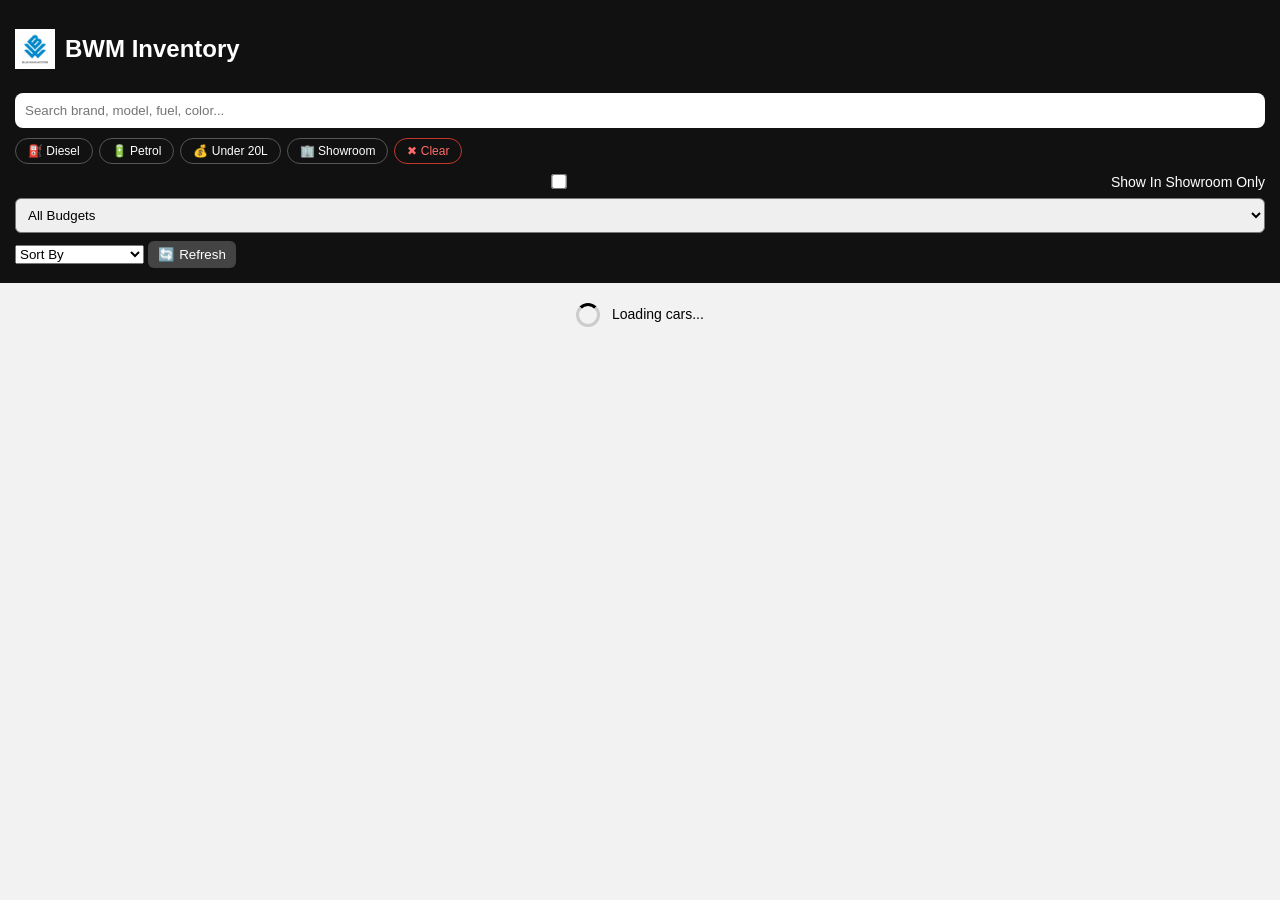
<file: index.html>
<!DOCTYPE html>
<html>

<head>
    <meta charset="UTF-8">
    <meta name="viewport" content="width=device-width, initial-scale=1.0">
    <title>BWM Inventory</title>
    <link rel="stylesheet" href="style.css">
    <link rel="manifest" href="manifest.json">
    <meta name="theme-color" content="#111111">
</head>

<body>
    <div id="fullscreenViewer" class="fullscreen hidden" onclick="closeFullscreen()">
        <span class="close-btn" onclick="event.stopPropagation(); closeFullscreen()">✖</span>
        <img id="fullscreenImg" onclick="event.stopPropagation()">
    </div>

    <div class="header">

        <div class="header-top">
            <img src="logo.png" class="logo">
            <h2>BWM Inventory</h2>
        </div>

        <!-- 🔍 Search with Clear Button -->
        <div style="position:relative;">
            <input type="text" id="search" placeholder="Search brand, model, fuel, color..." style="padding-right:35px;">

            <span id="clearBtn" onclick="clearSearch()" style="
        position:absolute;
        right:10px;
        top:50%;
        transform:translateY(-50%);
        cursor:pointer;
        font-size:18px;
        color:#888;
        display:none;
        pointer-events: auto;
      ">✖</span>
        </div>

        <!-- ⚡ Quick Filters -->
        <div class="quick-filters">
            <button class="qf-btn" onclick="quickFilter('diesel')">⛽ Diesel</button>
            <button class="qf-btn" onclick="quickFilter('petrol')">🔋 Petrol</button>
            <button class="qf-btn" onclick="quickFilter('under20')">💰 Under 20L</button>
            <button class="qf-btn" onclick="quickFilter('showroom')">🏢 Showroom</button>
            <button class="qf-btn qf-clear" onclick="quickFilter('clear')">✖ Clear</button>
        </div>

        <!-- ✅ Showroom Checkbox -->
        <label class="filter-row">
            <input type="checkbox" id="showroomOnly">
            <span>Show In Showroom Only</span>
        </label>

        <!-- 💰 Budget Filter -->
        <select id="budgetFilter" class="dropdown">
            <option value="">All Budgets</option>
            <option value="1000000">Under 10 Lakhs</option>
            <option value="2000000">Under 20 Lakhs</option>
            <option value="3000000">Under 30 Lakhs</option>
            <option value="5000000">Under 50 Lakhs</option>
        </select>

        <!-- 💰 Sort Filter -->
        <select id="sortFilter">
            <option value="">Sort By</option>
            <option value="priceLow">Price Low → High</option>
            <option value="priceHigh">Price High → Low</option>
            <option value="kmLow">KM Low → High</option>
            <option value="yearNew">Newest First</option>
        </select>

        <!-- 🔄 Refresh -->
        <button onclick="loadCars()" style="
    margin-top:8px;
    padding:6px 10px;
    border:none;
    border-radius:6px;
    background:#444;
    color:white;
  ">
            🔄 Refresh
        </button>
    </div>

    <!-- ⏳ Loading -->
    <div id="loading" class="loading"></div>

    <!-- 🕒 Last Updated -->
    <div id="lastUpdated"></div>

    <!-- 🚗 Cars List -->
    <div id="carList"></div>

    <script src="app.js"></script>

    <!-- existing service worker registration -->
    <script>
        if ('serviceWorker' in navigator) {
            navigator.serviceWorker.register('service-worker.js')
              .then(() => console.log("Service Worker Registered"));
          }
    </script>

    <!-- 👇 Add this right below to force an immediate update check -->
    <script>
        if ('serviceWorker' in navigator) {
            navigator.serviceWorker.getRegistrations().then(registrations => {
              registrations.forEach(reg => reg.update());
            });
          }
    </script>
</body>

</html>
</file>
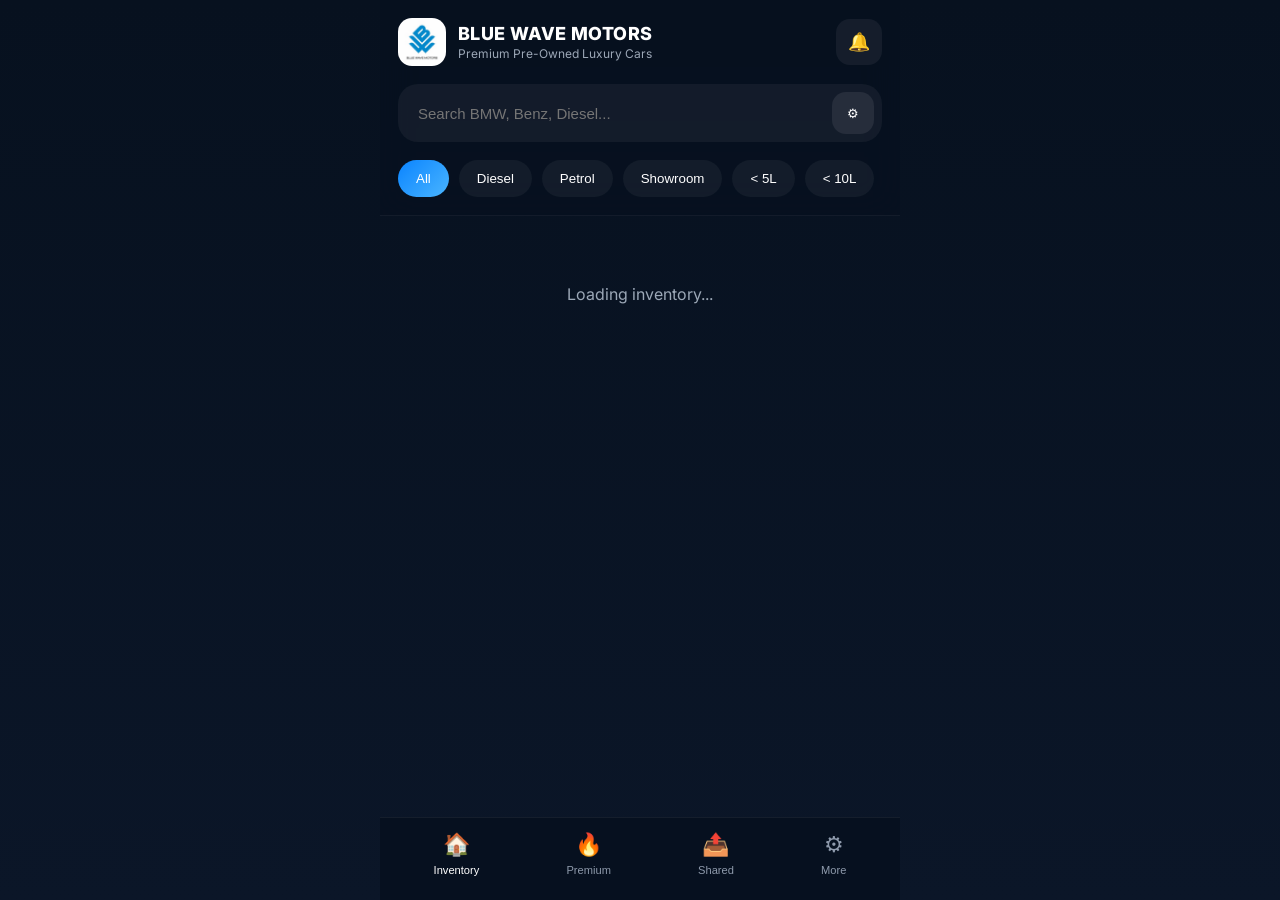
<file: v2/index.html>
<!DOCTYPE html>
<html lang="en">

<head>

  <meta charset="UTF-8">
  <meta name="viewport" content="width=device-width, initial-scale=1.0">

  <title>BWM Inventory v2</title>

  <link rel="manifest" href="./manifest.json">

  <meta name="theme-color" content="#081120">

  <link rel="preconnect" href="https://fonts.googleapis.com">
  <link rel="preconnect" href="https://fonts.gstatic.com" crossorigin>

  <link href="https://fonts.googleapis.com/css2?family=Inter:wght@300;400;500;600;700;800&display=swap" rel="stylesheet">

  <link rel="stylesheet" href="./style.css">

</head>

<body>

  <div class="app">

    <!-- TOP HEADER -->
    <header class="topbar">

      <div class="brand-row">

        <div class="brand-left">

          <img src="./logo.png" class="logo">

          <div>
            <div class="brand-title">
              BLUE WAVE MOTORS
            </div>

            <div class="brand-sub">
              Premium Pre-Owned Luxury Cars
            </div>
          </div>

        </div>

        <button class="notify-btn">
          🔔
        </button>

      </div>

      <!-- SEARCH -->
      <div class="search-box">

        <input
          type="text"
          id="search"
          placeholder="Search BMW, Benz, Diesel..."
        >

        <button class="search-filter-btn">
          ⚙
        </button>

      </div>

      <!-- FILTER PILLS -->
      <div
        class="filter-pills"
        id="filterPills"
      >

        <button
          class="pill active"
          data-filter="all"
        >
          All
        </button>

        <button
          class="pill"
          data-filter="diesel"
        >
          Diesel
        </button>

        <button
          class="pill"
          data-filter="petrol"
        >
          Petrol
        </button>

        <button
          class="pill"
          data-filter="showroom"
        >
          Showroom
        </button>

        <button
          class="pill"
          data-filter="price-5"
        >
          < 5L
        </button>

        <button
          class="pill"
          data-filter="price-10"
        >
          < 10L
        </button>

        <button
          class="pill"
          data-filter="price-20"
        >
          < 20L
        </button>

        <button
          class="pill"
          data-filter="price-30"
        >
          < 30L
        </button>

        <button
          class="pill"
          data-filter="price-40"
        >
          < 40L
        </button>

      </div>

    </header>

    <!-- MAIN CONTENT -->
    <main id="carList">

    </main>

    <!-- DETAIL VIEW -->

<div
  id="detailView"
  class="detail-view hidden"
>

  <div class="detail-header">

    <button
      id="backBtn"
      class="back-btn"
    >
      ←
    </button>

  </div>

  <div
    id="detailContent"
    class="detail-content"
  >

  </div>

</div>

    <!-- BOTTOM NAV -->
    <nav class="bottom-nav">

      <button class="nav-item active">
        <span>🏠</span>
        <small>Inventory</small>
      </button>

      <button class="nav-item">
        <span>🔥</span>
        <small>Premium</small>
      </button>

      <button class="nav-item">
        <span>📤</span>
        <small>Shared</small>
      </button>

      <button class="nav-item">
        <span>⚙</span>
        <small>More</small>
      </button>

    </nav>

  </div>

  <script src="./app.js"></script>

  <script>

    if ('serviceWorker' in navigator) {

      navigator.serviceWorker.register('./service-worker.js')
        .then(() => console.log('SW Registered'));

    }

  </script>

</body>

</html>
</file>
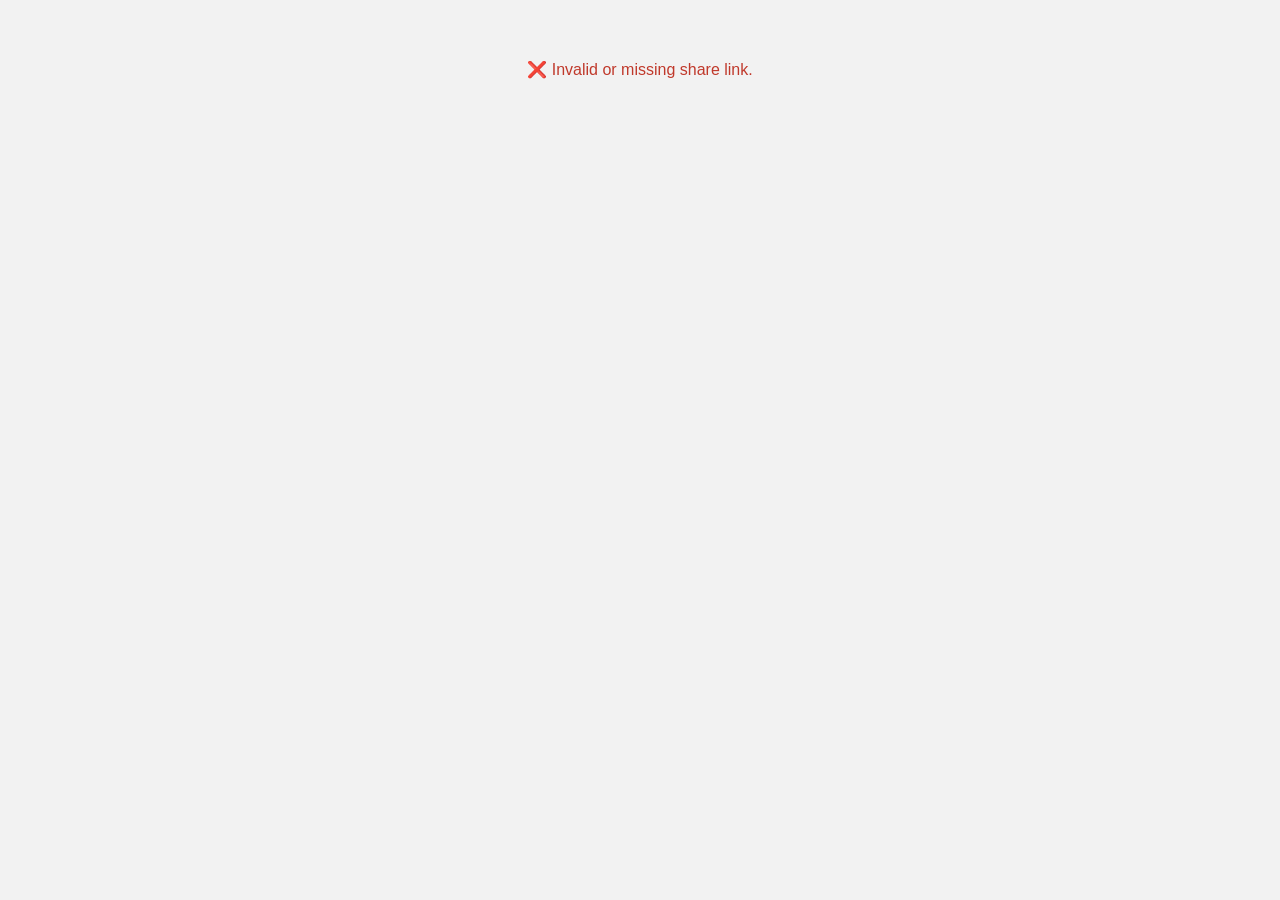
<file: share.html>
<!DOCTYPE html>
<html>
<head>
  <meta charset="UTF-8">
  <meta name="viewport" content="width=device-width, initial-scale=1.0">
  <title>Blue Wave Motors — Car Details</title>

  <style>
    body {
      font-family: Arial, sans-serif;
      margin: 0;
      background: #f2f2f2;
      color: #222;
    }

    .card {
      background: white;
      margin: 12px;
      padding: 14px;
      border-radius: 12px;
      box-shadow: 0 2px 8px rgba(0,0,0,0.1);
    }

    .brand-model {
      font-size: 20px;
      font-weight: bold;
      margin: 10px 0 4px;
    }

    .slider {
      display: flex;
      overflow-x: auto;
      gap: 10px;
      scroll-snap-type: x mandatory;
      -webkit-overflow-scrolling: touch;
      scrollbar-width: none;
      border-radius: 10px;
    }

    .slider::-webkit-scrollbar { display: none; }

    .slide {
      flex: 0 0 90%;
      height: 220px;
      object-fit: cover;
      border-radius: 10px;
      scroll-snap-align: start;
    }

    .no-image {
      background: #f0f0f0;
      color: #aaa;
      text-align: center;
      padding: 40px 0;
      border-radius: 10px;
      font-size: 14px;
    }

    .price {
      font-weight: bold;
      font-size: 22px;
      color: #111;
      margin: 12px 0 6px;
    }

    .badge {
      display: inline-block;
      background: #e8f4fd;
      color: #1565c0;
      font-size: 11px;
      font-weight: 600;
      padding: 3px 10px;
      border-radius: 12px;
      margin-bottom: 10px;
    }

    p { margin: 6px 0; font-size: 14px; }

    .error-box {
      text-align: center;
      padding: 60px 20px;
      font-size: 16px;
      color: #c0392b;
    }

    .footer {
      text-align: center;
      padding: 16px;
      font-size: 12px;
      color: #aaa;
    }

    .loading {
      text-align: center;
      padding: 60px 20px;
      font-size: 14px;
      color: #666;
    }
  </style>
</head>

<body>

<div id="content"><div class="loading">⏳ Loading car details...</div></div>

<script>

const API = "https://script.google.com/macros/s/AKfycbz8hbybFJOHB2Wn9tSdU-xsS7M7hCo5b2Rpljqs4us0MNvCVF4-Agx1PK7aTVHx-l2k/exec";

function formatPrice(price) {
  if (!price) return "Price on request";
  let text  = price.toString().toLowerCase();
  let match = text.match(/[\d.]+/);
  if (!match) return price;
  let n = parseFloat(match[0]);
  if (text.includes("crore")) n = n * 10000000;
  else if (text.includes("lakh")) n = n * 100000;
  if (n >= 10000000) return '₹ ' + (n / 10000000).toFixed(2) + ' Cr';
  if (n >= 100000)   return '₹ ' + (n / 100000).toFixed(2) + ' L';
  return '₹ ' + n.toLocaleString('en-IN');
}

function getOptimizedImage(url, size = 800) {
  if (!url) return "";
  const match = url.match(/[-\w]{25,}/);
  if (!match) return url;
  return `https://drive.google.com/thumbnail?id=${match[0]}&sz=w${size}`;
}

async function loadShare() {

  const params  = new URLSearchParams(window.location.search);
  const shareId = params.get("id");

  if (!shareId) {
    document.getElementById("content").innerHTML =
      `<div class="error-box">❌ Invalid or missing share link.</div>`;
    return;
  }

  try {
    const res = await fetch(
      API + "?key=BWM@2026&share=" + encodeURIComponent(shareId) + "&t=" + Date.now()
    );    const data = await res.json();

    // Expiry and error states are handled server-side by GAS
    if (data.error === "expired") {
      document.getElementById("content").innerHTML =
        `<div class="error-box">⏰ This share link has expired.</div>`;
      return;
    }

    if (data.error) {
      document.getElementById("content").innerHTML =
        `<div class="error-box">❌ Share link not found.</div>`;
      return;
    }

    // FIX: GAS returns { car: {...}, images: [...] }
    // Previously this was reading data.brand etc (wrong), now uses data.car.brand
    const car = data.car;

    // FIX: images is already an array from GAS; handle both array and comma-string
    const images = Array.isArray(data.images)
      ? data.images
      : (data.images ? data.images.split(",").map(s => s.trim()).filter(Boolean) : []);

    const slidesHTML = images.length
      ? images.map(img =>
          `<img src="${getOptimizedImage(img)}" class="slide" loading="lazy">`
        ).join("")
      : `<div class="no-image">📷 No Images Available</div>`;

    document.title = `${car.brand} ${car.model} — Blue Wave Motors`;

    document.getElementById("content").innerHTML = `
      <div class="card">

        <div class="badge">📤 Shared by Blue Wave Motors</div>

        <div class="slider">${slidesHTML}</div>

        <div class="brand-model">${car.brand} ${car.model}</div>
        <p>${car.variant || ""}</p>
        <p>${car.year} &nbsp;|&nbsp; ${car.fuel} &nbsp;|&nbsp; ${Number(car.km).toLocaleString('en-IN')} km</p>
        <p><strong>Owners:</strong> ${car.owner || "-"}</p>
        <p><strong>Color:</strong> ${car.color || "-"}</p>

        <div class="price">${formatPrice(car.price)}</div>

      </div>

      <div class="footer">Blue Wave Motors, Thrissur</div>
    `;

  } catch (err) {
    document.getElementById("content").innerHTML =
      `<div class="error-box">❌ Error loading details. Please check your connection.</div>`;
    console.error("share.html loadShare error:", err);
  }
}

loadShare();

</script>

</body>
</html>
</file>
<file: style.css>
html, body {
  height: 100%;
  margin: 0;
}

body {
  display: flex;
  flex-direction: column;
  font-family: Arial, sans-serif;
  background: #f2f2f2;
}

html {
  scroll-behavior: smooth;
}

#carList {
  flex: 1;
  overflow-y: auto;
  padding-bottom: 20px;
  min-height: 0;
}

#loading, #lastUpdated {
  flex-shrink: 0;
}

.header {
  padding: 15px;
  background: #111;
  color: white;
}

.header input {
  width: 100%;
  padding: 10px;
  margin-top: 10px;
  border-radius: 8px;
  border: none;
  box-sizing: border-box;
}

.car-card {
  background: white;
  margin: 10px;
  padding: 12px;
  border-radius: 10px;
  box-shadow: 0 2px 5px rgba(0,0,0,0.1);
  cursor: pointer;
}

.price {
  font-weight: bold;
  font-size: 18px;
  margin-top: 5px;
}

.status {
  font-size: 12px;
  padding: 4px 8px;
  border-radius: 6px;
  display: inline-block;
  margin-top: 6px;
}

.price-status-row {
  display: flex;
  justify-content: space-between;
  align-items: center;
  margin-top: 6px;
}

.green  { background: #d4edda; }
.yellow { background: #fff3cd; }
.grey   { background: #e2e3e5; }
.red {
  background: #f8d7da;
  color: #721c24;
}

.header-top {
  display: flex;
  align-items: center;
  gap: 10px;
}

.logo {
  height: 40px;
}

.filter-row {
  display: flex;
  align-items: center;
  gap: 8px;
  margin-top: 10px;
  font-size: 14px;
  white-space: nowrap;
}

.filter-row input {
  transform: scale(1.2);
  margin: 0;
  vertical-align: middle;
}

.filter-row span {
  display: inline-flex;
  align-items: center;
}

.dropdown {
  width: 100%;
  padding: 8px;
  margin-top: 8px;
  border-radius: 6px;
  box-sizing: border-box;
}

button {
  cursor: pointer;
  position: relative;
  z-index: 10;
  touch-action: manipulation;
}

#lastUpdated {
  text-align: center;
  font-size: 12px;
  color: #000000;   /* pure black */
  font-weight: 500; /* slight bold for clarity */
  margin-top: 5px;
}

.loading {
  text-align: center;
  padding: 20px;
  font-size: 14px;
}

.loader {
  display: inline-block;
  width: 18px;
  height: 18px;
  border: 3px solid #ccc;
  border-top: 3px solid #000;
  border-radius: 50%;
  animation: spin 0.8s linear infinite;
  margin-right: 8px;
  vertical-align: middle;
}

@keyframes spin {
  0%   { transform: rotate(0deg); }
  100% { transform: rotate(360deg); }
}

/* ─── QUICK FILTERS ──────────────────────────────────────────────────────── */
.quick-filters {
  display: flex;
  gap: 6px;
  margin-top: 10px;
  flex-wrap: wrap;
}

.qf-btn {
  padding: 5px 12px;
  border-radius: 20px;
  border: 1px solid #555;
  background: transparent;
  color: white;
  font-size: 12px;
  cursor: pointer;
  transition: background 0.15s;
}

.qf-btn:active {
  background: #333;
}

.qf-clear {
  border-color: #c0392b;
  color: #ff6b6b;
}

/* ─── CARD THUMBNAIL (list view) ─────────────────────────────────────────── */
.card-thumb {
  width: 100%;
  height: 160px;
  object-fit: cover;
  border-radius: 8px;
  margin-bottom: 8px;
  display: block;
}

/* ─── IMAGE SLIDER (detail view) ─────────────────────────────────────────── */
.image-slider {
  display: flex;
  overflow-x: auto;
  scroll-snap-type: x mandatory;
  -webkit-overflow-scrolling: touch;
  gap: 8px;
  margin-bottom: 6px;
  border-radius: 8px;

  scrollbar-width: thin; /* Firefox */
}

.image-slider::-webkit-scrollbar {
  height: 6px;
}

.image-slider::-webkit-scrollbar-thumb {
  background: #ccc;
  border-radius: 4px;
}

.img-wrap {
  position: relative;
  flex: 0 0 85%;
  flex-shrink: 0;
  scroll-snap-align: center;
  border-radius: 8px;
  overflow: hidden;
  cursor: pointer;
  border: 2px solid transparent;
  transition: border-color 0.2s;
}

.img-wrap img {
  height: 180px;
  width: 240px;
  object-fit: cover;
  display: block;
}

.img-wrap.img-selected {
  border-color: #2196F3;
}

.slider-controls {
  display: flex;
  justify-content: space-between;
  margin-top: 8px;
}

.slider-controls button {
  padding: 6px 12px;
  border-radius: 6px;
  border: none;
  background: #333;
  color: white;
}

.fullscreen {
  position: fixed;
  top: 0;
  left: 0;
  width: 100%;
  height: 100%;
  background: black;
  display: flex;
  align-items: center;
  justify-content: center;
  z-index: 9999;
}

.fullscreen img {
  max-width: 100%;
  max-height: 100%;
  transition: transform 0.2s ease;
  touch-action: none;
}

.hidden {
  display: none;
}

.close-btn {
  position: absolute;
  top: 20px;
  right: 20px;
  color: white;
  font-size: 22px;
  cursor: pointer;
}

.image-counter {
  text-align: center;
  font-size: 12px;
  color: #555;
  margin-top: 4px;
}

/* Circular checkmark badge on each image */
.img-check {
  position: absolute;
  top: 6px;
  right: 6px;
  width: 22px;
  height: 22px;
  border-radius: 50%;
  border: 2px solid white;
  background: rgba(0, 0, 0, 0.35);
  display: flex;
  align-items: center;
  justify-content: center;
  font-size: 13px;
  color: white;
  transition: background 0.2s;
}

.img-check.selected {
  background: #2196F3;
  border-color: #2196F3;
}

.img-check.selected::after {
  content: '✓';
  font-size: 13px;
}

.img-hint {
  font-size: 11px;
  color: #888;
  margin-bottom: 10px;
}

/* Placeholder when no images exist */
.no-image {
  background: #f0f0f0;
  color: #aaa;
  text-align: center;
  padding: 28px 0;
  border-radius: 8px;
  margin-bottom: 10px;
  font-size: 13px;
}

/* Add near other button styles */
.share-btn {
  background: #25D366;
  color: white;
  border: none;
  padding: 10px 14px;
  border-radius: 8px;
  font-weight: 600;
}

/* Toast */
.toast {
  position: fixed;
  left: 50%;
  transform: translateX(-50%);
  bottom: 28px;
  background: rgba(0,0,0,0.85);
  color: #fff;
  padding: 10px 14px;
  border-radius: 8px;
  font-size: 14px;
  z-index: 9999;
  display: none;
}
.toast.show { display: block; animation: toastIn .18s ease; }
@keyframes toastIn { from { opacity: 0; transform: translateX(-50%) translateY(6px);} to { opacity:1; transform: translateX(-50%) translateY(0);} }


/* ─── SHARE SNAPSHOT BADGE ───────────────────────────────────────────────── */
.share-badge {
  display: inline-block;
  background: #e8f4fd;
  color: #1565c0;
  font-size: 11px;
  font-weight: 500;
  padding: 3px 10px;
  border-radius: 12px;
  margin-bottom: 10px;
}

/* 🔥 IMAGE STYLES (ONLY ONCE) */
.car-image {
  width: 100%;
  height: 180px;
  object-fit: cover;
  border-radius: 10px;
  margin-bottom: 8px;
}

.slider {
  display: flex;
  overflow-x: auto;
  gap: 10px;
  margin-bottom: 10px;
}

.slide {
  flex: 0 0 90%;
  height: 220px;
  object-fit: cover;
  border-radius: 10px;
}

.slider-container {
  position: relative;
}

.dots {
  text-align: center;
  margin-top: 5px;
}

.dot {
  height: 8px;
  width: 8px;
  margin: 0 4px;
  display: inline-block;
  background: #ccc;
  border-radius: 50%;
  cursor: pointer;
}

.dot.active {
  background: #000;
}

.selected-img {
  border: 3px solid #00c853;
  border-radius: 10px;
}

.car-detail-card {
  background: white;
  margin: 10px;
  padding: 12px;
  border-radius: 10px;
  box-shadow: 0 2px 5px rgba(0,0,0,0.1);
  cursor: default; /* 🔥 KEY FIX */
}
</file>
<file: v2/style.css>
* {
  margin: 0;
  padding: 0;
  box-sizing: border-box;
}

:root {

  --bg:
  #07111f;

  --card:
  #101b2d;

  --card2:
  #132238;

  --blue:
  #0a84ff;

  --blue2:
  #4ab5ff;

  --text:
  #ffffff;

  --muted:
  #9ca8b7;

}

body {

  background:
  linear-gradient(to bottom, #07111f, #0b1628);

  color:
  var(--text);

  font-family:
  'Inter',
  sans-serif;

  min-height:
  100vh;

}

.app {

  max-width:
  520px;

  margin:
  auto;

  padding-bottom:
  120px;

}

.topbar {

  position:
  sticky;

  top:
  0;

  z-index:
  100;

  padding:
  18px;

  backdrop-filter:
  blur(18px);

  background:
  rgba(7,17,31,0.88);

  border-bottom:
  1px solid rgba(255,255,255,0.05);

}

.brand-row {

  display:
  flex;

  align-items:
  center;

  justify-content:
  space-between;

}

.brand-left {

  display:
  flex;

  align-items:
  center;

  gap:
  12px;

}

.logo {

  width:
  48px;

  height:
  48px;

  border-radius:
  14px;

}

.brand-title {

  font-size:
  18px;

  font-weight:
  800;

  letter-spacing:
  0.4px;

}

.brand-sub {

  font-size:
  12px;

  color:
  var(--muted);

  margin-top:
  2px;

}

.notify-btn {

  width:
  46px;

  height:
  46px;

  border:
  none;

  border-radius:
  14px;

  background:
  rgba(255,255,255,0.06);

  color:
  white;

  font-size:
  18px;

}

.search-box {

  margin-top:
  18px;

  display:
  flex;

  align-items:
  center;

  padding:
  8px;

  border-radius:
  20px;

  background:
  rgba(255,255,255,0.05);

}

.search-box input {

  flex:
  1;

  background:
  transparent;

  border:
  none;

  outline:
  none;

  color:
  white;

  font-size:
  15px;

  padding:
  12px;

}

.search-filter-btn {

  width:
  42px;

  height:
  42px;

  border:
  none;

  border-radius:
  14px;

  background:
  rgba(255,255,255,0.08);

  color:
  white;

}

.filter-pills {

  display:
  flex;

  gap:
  10px;

  overflow-x:
  auto;

  margin-top:
  18px;

  scrollbar-width:
  none;

}

.filter-pills::-webkit-scrollbar {

  display:
  none;

}

.pill {

  border:
  none;

  padding:
  11px 18px;

  border-radius:
  999px;

  background:
  rgba(255,255,255,0.05);

  color:
  white;

  white-space:
  nowrap;

}

.pill.active {

  background:
  linear-gradient(
    135deg,
    var(--blue),
    var(--blue2)
  );

}

#carList {

  padding:
  18px;

  display:
  flex;

  flex-direction:
  column;

  gap:
  18px;

}

.car-card {

  overflow:
  hidden;

  border-radius:
  28px;

  background:
  linear-gradient(
    145deg,
    #101b2d,
    #14243c
  );

  border:
  1px solid rgba(255,255,255,0.05);

  box-shadow:
  0 12px 28px rgba(0,0,0,0.35);

}

.car-image {

  width:
  100%;

  height:
  240px;

  object-fit:
  cover;

}

.card-content {

  padding:
  18px;

}

.car-title {

  font-size:
  24px;

  font-weight:
  800;

}

.car-variant {

  margin-top:
  5px;

  color:
  var(--muted);

}

.car-meta {

  display:
  flex;

  gap:
  8px;

  flex-wrap:
  wrap;

  margin-top:
  8px;

  color:
  #b8c4d6;

  font-size:
  14px;

}

.price-row {

  margin-top:
  18px;

  display:
  flex;

  align-items:
  center;

  justify-content:
  space-between;

}

.price {

  font-size:
  24px;

  font-weight:
  800;

  color:
  var(--blue2);

}

.share-btn {

  border:
  none;

  background:
  transparent;

  padding:
  0;

  display:
  flex;

  align-items:
  center;

  justify-content:
  center;

}

.badge {

  position:
  absolute;

  margin:
  16px;

  padding:
  8px 14px;

  border-radius:
  999px;

  font-size:
  12px;

  font-weight:
  700;

  color:
  white;

}


.badge.available {

  background:
  linear-gradient(
    135deg,
    #00d26a,
    #00b85d
  );

}


.badge.incoming {

  background:
  linear-gradient(
    135deg,
    #0a84ff,
    #4ab5ff
  );

}


.badge.booked {

  background:
  linear-gradient(
    135deg,
    #ff5b6e,
    #ff2d55
  );

}

.bottom-nav {

  position:
  fixed;

  bottom:
  0;

  left:
  50%;

  transform:
  translateX(-50%);

  width:
  100%;

  max-width:
  520px;

  display:
  flex;

  justify-content:
  space-around;

  padding:
  14px 10px 24px;

  backdrop-filter:
  blur(18px);

  background:
  rgba(7,17,31,0.92);

  border-top:
  1px solid rgba(255,255,255,0.06);

}

.nav-item {

  border:
  none;

  background:
  transparent;

  color:
  #8e9aac;

  display:
  flex;

  flex-direction:
  column;

  align-items:
  center;

  gap:
  6px;

}

.nav-item span {

  font-size:
  22px;

}

.nav-item.active {

  color:
  white;

}

.no-image {

  height: 240px;

  display: flex;

  align-items: center;

  justify-content: center;

  background: rgba(255,255,255,0.04);

  color: #7f8a9b;

}

.hidden {

  display: none;

}


/* DETAIL VIEW */

.detail-view {

  position: fixed;

  inset: 0;

  z-index: 999;

  background:
  linear-gradient(
    to bottom,
    #07111f,
    #0b1628
  );

  overflow-y: auto;

  animation:
  fadeIn 0.25s ease;

}


@keyframes fadeIn {

  from {

    opacity: 0;
    transform: translateY(10px);

  }

  to {

    opacity: 1;
    transform: translateY(0);

  }

}


.detail-header {

  position: sticky;

  top: 0;

  z-index: 50;

  padding: 18px;

  display: flex;

  justify-content: space-between;

  background:
  linear-gradient(
    to bottom,
    rgba(7,17,31,0.95),
    rgba(7,17,31,0)
  );

}


.back-btn {

  width: 48px;

  height: 48px;

  border: none;

  border-radius: 16px;

  background:
  rgba(255,255,255,0.08);

  color: white;

  font-size: 22px;

}


.detail-content {

  padding-bottom: 140px;

}


.detail-image-slider {

  display: flex;

  overflow-x: auto;

  scroll-snap-type: x mandatory;

  scrollbar-width: none;

}


.detail-image-slider::-webkit-scrollbar {

  display: none;

}


.detail-image {

  min-width: 100%;

  width: 100%;

  height: 320px;

  object-fit: cover;

  flex-shrink: 0;

  scroll-snap-align: center;

}


.detail-info {

  padding: 22px;

}


.detail-title {

  font-size: 34px;

  font-weight: 800;

  line-height: 1.1;

}


.detail-variant {

  margin-top: 8px;

  color: var(--muted);

  font-size: 16px;

}

.wa-icon {

  width: 24px;

  height: 24px;

  filter:
  invert(48%)
  sepia(92%)
  saturate(747%)
  hue-rotate(89deg)
  brightness(97%)
  contrast(91%);

}

.detail-slider-wrapper {

  position:
  relative;

}


.detail-image-wrap {

  position:
  relative;

  flex-shrink:
  0;

  min-width:
  100%;

  width:
  100%;

}


.image-count {

  position:
  absolute;

  right:
  16px;

  bottom:
  16px;

  padding:
  7px 14px;

  border-radius:
  999px;

  background:
  rgba(0,0,0,0.45);

  color:
  white;

  font-size:
  13px;

  font-weight:
  600;

  backdrop-filter:
  blur(8px);

}

.retry-box {

  padding:
  60px 20px;

  text-align:
  center;

}


.retry-title {

  color:
  #ffb3b3;

  font-size:
  16px;

}

.retry-btn {

  margin-top:
  18px;

  border:
  none;

  border-radius:
  16px;

  padding:
  14px 26px;

  background:
  linear-gradient(
    135deg,
    var(--blue),
    var(--blue2)
  );

  color:
  white;

  font-size:
  15px;

  font-weight:
  700;

}

.card-image-wrap {

  position:
  relative;

}

.detail-arrow {

  position:
  absolute;

  top:
  50%;

  transform:
  translateY(-50%);

  width:
  42px;

  height:
  42px;

  border-radius:
  50%;

  background:
  rgba(0,0,0,0.28);

  color:
  white;

  display:
  flex;

  align-items:
  center;

  justify-content:
  center;

  font-size:
  28px;

  font-weight:
  300;

  backdrop-filter:
  blur(8px);

  pointer-events:
  auto;

}


.detail-arrow.left {

  left:
  14px;

}


.detail-arrow.right {

  right:
  14px;

}
</file>
